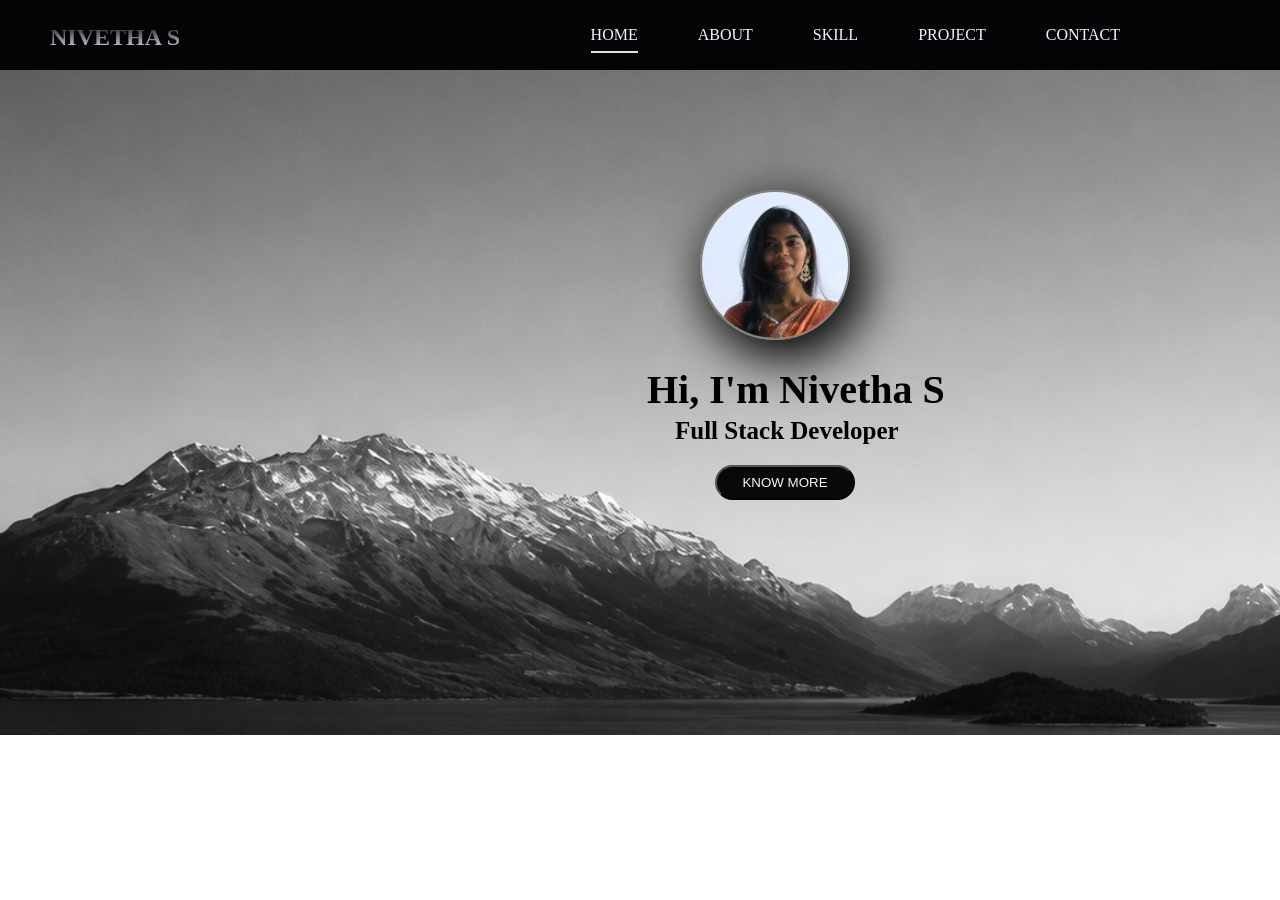
<file: portfolio/index.html>
<!DOCTYPE html>
<html lang="en">
<head>
    <meta charset="UTF-8">
    <meta name="viewport" content="width=device-width, initial-scale=1.0">
    <title>Document</title>
    <link rel="stylesheet" href="./css/nav.css">
    <link rel="stylesheet" href="./css/index.css">
</head>
<body>

    <nav class="navbar">
        <h1 class="nivetha">NIVETHA S</h1>
        <ul class="ul">
        <li><a href="./index.html" class="active">HOME</a></li>
        <li><a href="./about.html">ABOUT</a></li>
        <li><a href="./skill.html">SKILL</a></li>
        <li><a href="./project.html">PROJECT</a></li>
        <li><a href="./contact.html">CONTACT</a></li>
        </ul>
    </nav>

    <div class="hero">
        <img src="./img/WhatsApp Image 2026-03-05 at 11.29.28 PM.jpeg" alt="" id="logo"> <br> <br>
        <p class="welcome">Hi, I'm Nivetha S </p>  
        <p class="welcome1">Full Stack Developer </p>
        <a href="./about.html" ><button class="more">Know More</button></a>
    </div>

    


    
</body>
</html>
</file>
<file: portfolio/css/nav.css>
*{
    margin: 0;
    padding: 0;
    box-sizing: border-box;
}
html{
    scroll-behavior: smooth;
}
body{
    color: aliceblue;
}

.navbar{
    height: 70px;
    width: 100%;
    background-color:#040406;
    display: flex;
    justify-content: space-between;
    align-items: center;
   position: fixed;
   top: 0;
   z-index: 100;
}
.ul{
    display: flex;
    justify-content: space-between;
   list-style: none; 
  gap: 60px;
  padding: 0 160px; ;
}
a{
    text-decoration: none;
  color: #F1F5F9;
}

.ul>li>a{
position:relative;
text-decoration:none;
color:aliceblue;
padding:5px 0;
}

.ul>li>a::after{
content:"";
position:absolute;
left:0;
bottom:-5px;
width: 0;
height:2px;
background:rgb(229, 226, 226);
transition:0.3s;
}

.ul>li>a:hover::after{
width:100%;
}

.ul>li>a.active::after{
width:100%;
}

.nivetha{
    margin-left: 50px;
    margin-top: 5px;
    background-image: linear-gradient(to top, rgb(228, 226, 234) ,rgb(25, 25, 28));
   -webkit-background-clip: text;
    -webkit-text-fill-color: transparent;

}


/* @media (max-width:1024px){

.ul{
gap:40px;
padding:0 80px;
}

.nivetha{
font-size:22px;
}

}  */
</file>
<file: portfolio/css/index.css>
.hero{
    background-image: url(../img/c12.png);
    height: 735px;
    width: 100%;
    background-repeat: no-repeat;
    background-size: cover;
}
.hero>#logo{
    height: 150px;
    width: 150px;
    border-radius: 100px;
    margin-top: 190px;
    margin-left: 700px;
   box-shadow: 10px 15px 50px 5px black;
   border: 2px solid gray;

}
.hero>.welcome{
    margin-left: 647px;
    font-size: 40px;
    
    font-weight: bolder;
    color: #000;
    line-height: 55px;
    
}
.welcome1{
    margin-left: 675px;
    font-size: 25px;
    color: #000;
    font-weight: bolder;
   
}
.more{
     margin-left: 715px;
     margin-top: 20px;
     height: 35px;
     width: 140px;
     text-transform: uppercase;
     border-radius: 30px;
     color: aliceblue;
     background-color: rgb(9, 9, 9);

}
.more:hover{
       background-color: rgb(194, 160, 76);
       cursor: pointer;
}
</file>
